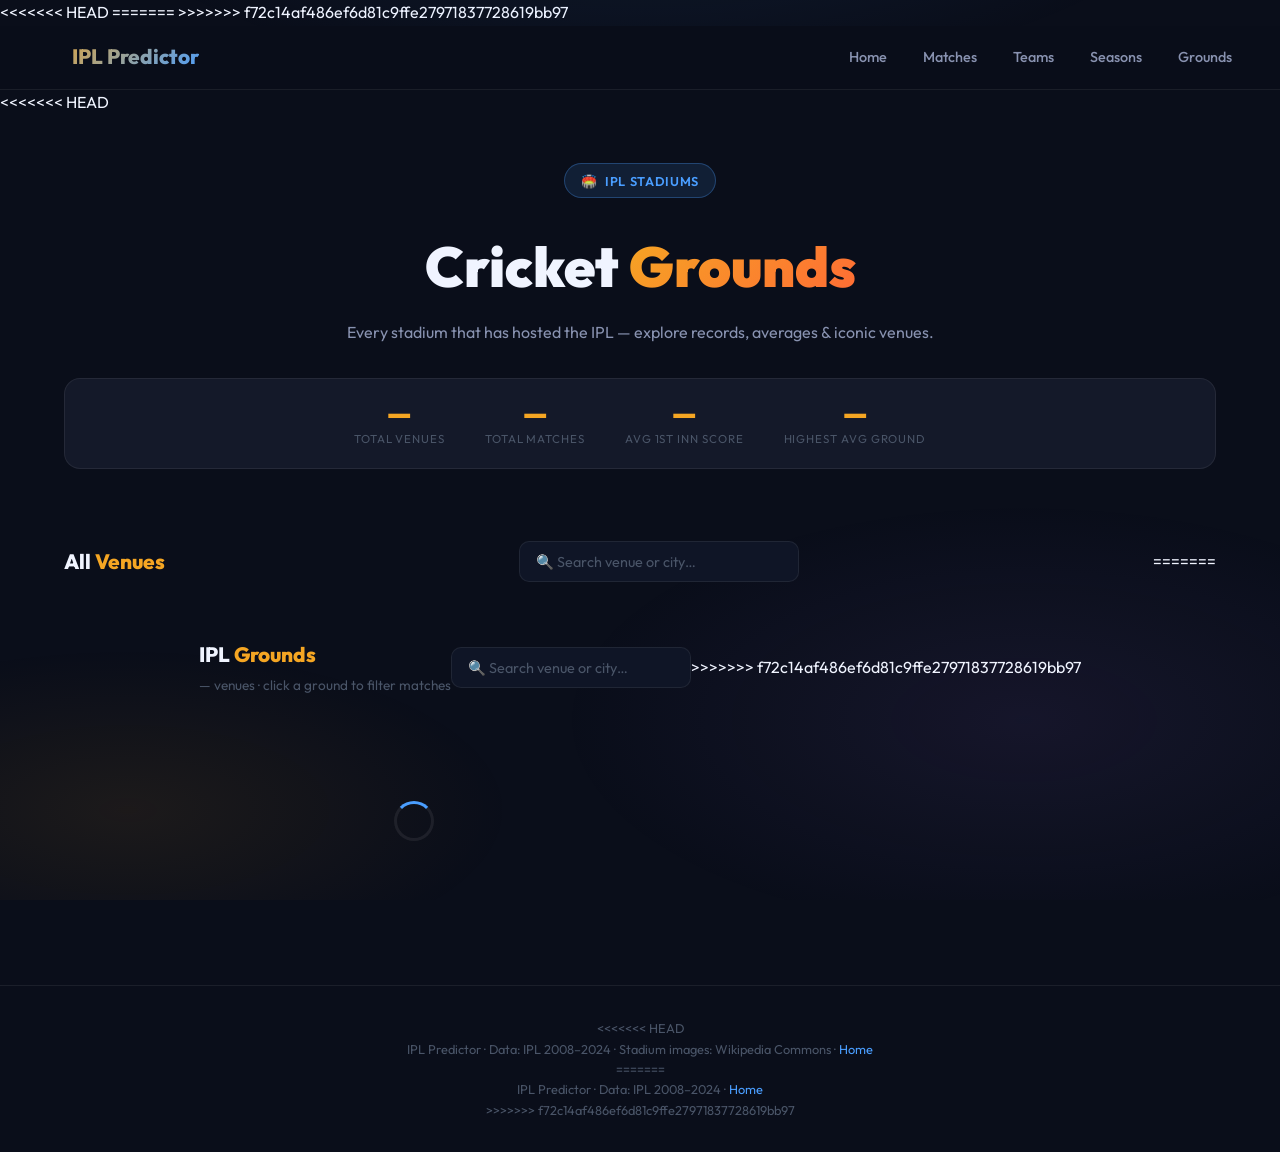
<file: docs/venues.html>
<!DOCTYPE html>
<html lang="en">
<head>
  <meta charset="UTF-8">
  <meta name="viewport" content="width=device-width, initial-scale=1.0">
  <title>Grounds — IPL Predictor</title>
  <meta name="description" content="All IPL cricket grounds with stadium images, match records, and average scores.">
  <link rel="stylesheet" href="css/style.css">
  <link rel="icon" type="image/png" href="assets/logos/ipl.png">
<<<<<<< HEAD
  <style>
    /* ── Enhanced Venue Grid ── */
    .venues-hero {
      padding: 3rem 0 2rem;
      text-align: center;
    }
    .venues-hero h1 {
      font-size: clamp(2rem, 5vw, 3.5rem);
      font-weight: 900;
      margin-bottom: 0.5rem;
    }
    .venues-hero h1 span {
      background: linear-gradient(135deg, var(--accent-gold), #ff6b35);
      -webkit-background-clip: text;
      -webkit-text-fill-color: transparent;
      background-clip: text;
    }
    .venues-hero p {
      color: var(--text-secondary);
      font-size: 1rem;
      margin-bottom: 2rem;
    }
    .venues-stats-bar {
      display: flex;
      justify-content: center;
      gap: 2.5rem;
      padding: 1.25rem 2rem;
      background: var(--bg-card);
      border: 1px solid var(--border);
      border-radius: var(--radius);
      margin-bottom: 2.5rem;
      flex-wrap: wrap;
    }
    .vstat-item { text-align: center; }
    .vstat-item .vnum {
      font-size: 1.75rem;
      font-weight: 900;
      color: var(--accent-gold);
      display: block;
      line-height: 1;
    }
    .vstat-item .vlabel {
      font-size: 0.72rem;
      color: var(--text-muted);
      text-transform: uppercase;
      letter-spacing: 0.08em;
      margin-top: 0.2rem;
    }
    .venue-toolbar {
      display: flex;
      align-items: center;
      justify-content: space-between;
      margin-bottom: 1.75rem;
      gap: 1rem;
      flex-wrap: wrap;
    }
    .venue-toolbar h2 {
      font-size: 1.3rem;
      font-weight: 800;
    }
    .venue-toolbar h2 span { color: var(--accent-gold); }
    .venue-grid {
      display: grid;
      grid-template-columns: repeat(auto-fill, minmax(320px, 1fr));
      gap: 1.5rem;
    }
    .venue-card {
      border-radius: var(--radius);
      overflow: hidden;
      border: 1px solid var(--border);
      transition: var(--transition);
      cursor: pointer;
      position: relative;
      background: var(--bg-card);
    }
    .venue-card:hover {
      transform: translateY(-6px);
      box-shadow: 0 20px 60px rgba(0,0,0,0.5);
      border-color: rgba(74,158,255,0.4);
    }
    .venue-img-wrap {
      position: relative;
      height: 185px;
      overflow: hidden;
    }
    .venue-img {
      width: 100%;
      height: 100%;
      object-fit: cover;
      display: block;
      transition: transform 0.5s ease;
      background: var(--bg-secondary);
    }
    .venue-card:hover .venue-img { transform: scale(1.06); }
    .venue-img-placeholder {
      width: 100%;
      height: 185px;
      background: linear-gradient(135deg, #141929 0%, #1a2035 50%, #0f1526 100%);
      display: flex;
      align-items: center;
      justify-content: center;
      font-size: 3.5rem;
      position: relative;
    }
    .venue-img-placeholder::after {
      content: '';
      position: absolute;
      inset: 0;
      background: radial-gradient(circle at center, rgba(74,158,255,0.08), transparent 70%);
    }
    /* Gradient overlay on image */
    .venue-img-wrap::after {
      content: '';
      position: absolute;
      bottom: 0; left: 0; right: 0;
      height: 60%;
      background: linear-gradient(to top, rgba(20,25,41,0.95) 0%, transparent 100%);
      pointer-events: none;
    }
    /* City badge on image */
    .venue-city-badge {
      position: absolute;
      top: 0.75rem; left: 0.75rem;
      padding: 0.3rem 0.75rem;
      background: rgba(10,14,26,0.75);
      backdrop-filter: blur(8px);
      border: 1px solid rgba(255,255,255,0.12);
      border-radius: 100px;
      font-size: 0.72rem;
      font-weight: 600;
      color: var(--text-secondary);
      z-index: 2;
      display: flex;
      align-items: center;
      gap: 0.3rem;
    }
    /* Match count badge */
    .venue-matches-badge {
      position: absolute;
      top: 0.75rem; right: 0.75rem;
      padding: 0.3rem 0.7rem;
      background: rgba(74,158,255, 0.2);
      border: 1px solid rgba(74,158,255, 0.4);
      backdrop-filter: blur(8px);
      border-radius: 100px;
      font-size: 0.72rem;
      font-weight: 700;
      color: var(--accent-blue);
      z-index: 2;
    }
    .venue-info {
      padding: 1.1rem 1.25rem 1.25rem;
    }
    .venue-info h3 {
      font-size: 0.97rem;
      font-weight: 700;
      margin-bottom: 0.85rem;
      line-height: 1.3;
      color: var(--text-primary);
    }
    .venue-data-row {
      display: flex;
      gap: 0.5rem;
      margin-top: 0.4rem;
    }
    .vd-chip {
      flex: 1;
      background: var(--bg-secondary);
      border: 1px solid var(--border);
      border-radius: 8px;
      padding: 0.45rem 0.6rem;
      text-align: center;
    }
    .vd-chip .vd-val {
      font-size: 0.9rem;
      font-weight: 800;
      color: var(--accent-blue);
      display: block;
      line-height: 1;
    }
    .vd-chip .vd-lbl {
      font-size: 0.63rem;
      color: var(--text-muted);
      text-transform: uppercase;
      letter-spacing: 0.05em;
      margin-top: 0.15rem;
    }
    .venue-winner-row {
      display: flex;
      align-items: center;
      gap: 0.5rem;
      margin-top: 0.75rem;
      padding-top: 0.75rem;
      border-top: 1px solid var(--border);
    }
    .venue-winner-label {
      font-size: 0.7rem;
      color: var(--text-muted);
      text-transform: uppercase;
      letter-spacing: 0.05em;
      flex-shrink: 0;
    }
    .venue-winner-team {
      font-size: 0.78rem;
      font-weight: 700;
      color: var(--accent-gold);
      display: flex;
      align-items: center;
      gap: 0.35rem;
    }
    .venue-winner-team img {
      width: 18px;
      height: 18px;
      object-fit: contain;
      border-radius: 3px;
    }
    .venue-winner-wins {
      margin-left: auto;
      font-size: 0.72rem;
      color: var(--text-muted);
      background: var(--bg-secondary);
      padding: 0.15rem 0.5rem;
      border-radius: 100px;
    }
    /* No results */
    .no-venues {
      grid-column: 1/-1;
      text-align: center;
      padding: 4rem 2rem;
      color: var(--text-muted);
    }
    .no-venues .no-icon { font-size: 3rem; margin-bottom: 1rem; }
    @media (max-width: 768px) {
      .venue-grid { grid-template-columns: 1fr; }
      .venues-stats-bar { gap: 1.5rem; }
    }
  </style>
=======
>>>>>>> f72c14af486ef6d81c9ffe27971837728619bb97
</head>
<body>
<nav class="navbar">
  <a href="index.html" class="nav-brand"><span class="trophy">🏏</span> IPL Predictor</a>
  <ul class="nav-links">
    <li><a href="index.html">Home</a></li>
    <li><a href="matches.html">Matches</a></li>
    <li><a href="teams.html">Teams</a></li>
    <li><a href="seasons.html">Seasons</a></li>
    <li><a href="venues.html">Grounds</a></li>
  </ul>
</nav>

<main>
<<<<<<< HEAD
  <div class="container">

    <div class="venues-hero">
      <div class="hero-badge">🏟️ &nbsp;IPL Stadiums</div>
      <h1>Cricket <span>Grounds</span></h1>
      <p>Every stadium that has hosted the IPL — explore records, averages &amp; iconic venues.</p>
      <div class="venues-stats-bar" id="stats-bar">
        <div class="vstat-item">
          <span class="vnum" id="stat-venues">—</span>
          <div class="vlabel">Total Venues</div>
        </div>
        <div class="vstat-item">
          <span class="vnum" id="stat-matches">—</span>
          <div class="vlabel">Total Matches</div>
        </div>
        <div class="vstat-item">
          <span class="vnum" id="stat-avg-inn1">—</span>
          <div class="vlabel">Avg 1st Inn Score</div>
        </div>
        <div class="vstat-item">
          <span class="vnum" id="stat-highest">—</span>
          <div class="vlabel">Highest Avg Ground</div>
        </div>
      </div>
    </div>

    <div class="venue-toolbar">
      <h2>All <span>Venues</span> <span id="venue-count" style="color:var(--text-muted);font-size:0.9rem;font-weight:500"></span></h2>
      <input type="text" class="search-input" id="venue-search"
        placeholder="🔍 Search venue or city…"
        style="max-width:280px;flex-shrink:0"
        oninput="filterVenues()">
=======
  <div class="container" style="padding-top:2.5rem">
    <div class="section-header">
      <div>
        <h2>IPL <span>Grounds</span></h2>
        <div style="font-size:0.85rem;color:var(--text-muted);margin-top:0.25rem">
          <span id="venue-count">—</span> venues · click a ground to filter matches
        </div>
      </div>
      <input type="text" class="search-input" id="venue-search"
        placeholder="🔍 Search venue or city…"
        style="max-width:260px" oninput="filterVenues()">
>>>>>>> f72c14af486ef6d81c9ffe27971837728619bb97
    </div>

    <div class="venue-grid" id="venue-grid">
      <div class="spinner"></div>
    </div>
  </div>
</main>

<footer>
  <div class="container">
<<<<<<< HEAD
    <p>IPL Predictor &middot; Data: IPL 2008–2024 &middot; Stadium images: Wikipedia Commons &middot; <a href="index.html">Home</a></p>
=======
    <p>IPL Predictor &middot; Data: IPL 2008–2024 &middot; <a href="index.html">Home</a></p>
>>>>>>> f72c14af486ef6d81c9ffe27971837728619bb97
  </div>
</footer>

<script src="js/app.js"></script>
<script>
let allVenues = [];

<<<<<<< HEAD
// Wikipedia Commons venue image URLs keyed by lowercase venue-name keywords
const GROUND_IMAGES = {
  "wankhede":        "assets/grounds/Wankhede_Stadium.jpg",
  "eden gardens":    "assets/grounds/Eden_Gardens.jpg",
  "chinnaswamy":     "assets/grounds/M_Chinnaswamy_Stadium.jpg",
  "chepauk":         "assets/grounds/MA_Chidambaram_Stadium.jpg",
  "chidambaram":     "assets/grounds/MA_Chidambaram_Stadium.jpg",
  "arun jaitley":    "assets/grounds/Arun_Jaitley_Stadium.jpg",
  "feroz shah":      "assets/grounds/Arun_Jaitley_Stadium.jpg",
  "narendra modi":   "assets/grounds/Narendra_Modi_Stadium.jpg",
  "motera":          "assets/grounds/Narendra_Modi_Stadium.jpg",
  "sawai mansingh":  "assets/grounds/Sawai_Mansingh_Stadium.jpg",
  "rajiv gandhi":    "assets/grounds/Rajiv_Gandhi_International_Stadium.jpg",
  "uppal":           "assets/grounds/Rajiv_Gandhi_International_Stadium.jpg",
  "punjab cricket":  "assets/grounds/Punjab_Cricket_Association_IS_Bindra_Stadium.jpg",
  "mohali":          "assets/grounds/Punjab_Cricket_Association_IS_Bindra_Stadium.jpg",
  "mullanpur":       "assets/grounds/Maharaja_Yadavindra_Singh_International_Cricket_Stadium.jpg",
  "himachal":        "assets/grounds/Himachal_Pradesh_Cricket_Association_Stadium.jpg",
  "dharamsala":      "assets/grounds/Himachal_Pradesh_Cricket_Association_Stadium.jpg",
  "brabourne":       "assets/grounds/Brabourne_Stadium.jpg",
  "ekana":           "assets/grounds/Bharat_Ratna_Shri_Atal_Bihari_Vajpayee_Ekana_Cricket_Stadium.jpg",
  "lucknow":         "assets/grounds/Bharat_Ratna_Shri_Atal_Bihari_Vajpayee_Ekana_Cricket_Stadium.jpg",
  "maharashtra cricket": "assets/grounds/Maharashtra_Cricket_Association_Stadium.jpg",
  "gahunje":         "assets/grounds/Maharashtra_Cricket_Association_Stadium.jpg",
  "barsapara":       "assets/grounds/Barsapara_Cricket_Stadium.jpg",
  "guwahati":        "assets/grounds/Barsapara_Cricket_Stadium.jpg",
  "vidarbha":        "assets/grounds/Vidarbha_Cricket_Association_Stadium.jpg",
  "nagpur":          "assets/grounds/Vidarbha_Cricket_Association_Stadium.jpg",
  "holkar":          "assets/grounds/Holkar_Cricket_Stadium.jpg",
  "indore":          "assets/grounds/Holkar_Cricket_Stadium.jpg",
  "saurashtra":      "assets/grounds/Saurashtra_Cricket_Association_Stadium.jpg",
  "rajkot":          "assets/grounds/Saurashtra_Cricket_Association_Stadium.jpg",
  "visakhapatnam":   "assets/grounds/Dr._Y.S._Rajasekhara_Reddy_ACA-VDCA_Cricket_Stadium.jpg",
  "vizag":           "assets/grounds/Dr._Y.S._Rajasekhara_Reddy_ACA-VDCA_Cricket_Stadium.jpg",
  "dubai":           "assets/grounds/Dubai_International_Cricket_Stadium.jpg",
  "sharjah":         "assets/grounds/Sharjah_Cricket_Stadium.jpg",
  "jsca":            "assets/grounds/JSCA_International_Stadium_Complex.jpg",
  "ranchi":          "assets/grounds/JSCA_International_Stadium_Complex.jpg",
  "green park":      "assets/grounds/Green_Park.jpg",
  "kanpur":          "assets/grounds/Green_Park.jpg",
  "barabati":        "assets/grounds/Barabati_Stadium.jpg",
  "cuttack":         "assets/grounds/Barabati_Stadium.jpg",
  "newlands":        "assets/grounds/De_Beers_Diamond_Oval.jpg",
  "wanderers":       "assets/grounds/New_Wanderers_Stadium.jpg",
  "supersport":      "assets/grounds/SuperSport_Park.jpg",
  "centurion":       "assets/grounds/SuperSport_Park.jpg",
  "shaheed veer":    "assets/grounds/Shaheed_Veer_Narayan_Singh_International_Stadium.jpg",
  "raipur":          "assets/grounds/Shaheed_Veer_Narayan_Singh_International_Stadium.jpg",
=======
// Map of venue name keywords → ground image filename
const GROUND_IMAGES = {
  "chinnaswamy": "chinnaswamy.jpg",
  "wankhede": "wankhede.jpg",
  "eden gardens": "eden_gardens.jpg",
  "chepauk": "chepauk.jpg",
  "feroz shah kotla": "kotla.jpg",
  "arun jaitley": "kotla.jpg",
  "mohali": "mohali.jpg",
  "punjab cricket": "mohali.jpg",
  "rajiv gandhi": "rajiv_gandhi.jpg",
  "hyderabad": "rajiv_gandhi.jpg",
  "sawai mansingh": "sawai_mansingh.jpg",
  "jaipur": "sawai_mansingh.jpg",
  "narendra modi": "narendra_modi.jpg",
  "ahmedabad": "narendra_modi.jpg",
  "motera": "narendra_modi.jpg",
  "brabourne": "brabourne.jpg",
  "mumbai": "wankhede.jpg",
  "lucknow": "ekana.jpg",
  "ekana": "ekana.jpg",
  "dharamsala": "dharamsala.jpg",
  "himachal": "dharamsala.jpg",
  "vizag": "vizag.jpg",
  "visakhapatnam": "vizag.jpg",
  "kolkata": "eden_gardens.jpg",
  "pune": "mca.jpg",
  "mca": "mca.jpg",
>>>>>>> f72c14af486ef6d81c9ffe27971837728619bb97
};

function getGroundImage(venueName) {
  const name = venueName.toLowerCase();
<<<<<<< HEAD
  for (const [key, url] of Object.entries(GROUND_IMAGES)) {
    if (name.includes(key)) return url;
=======
  for (const [key, img] of Object.entries(GROUND_IMAGES)) {
    if (name.includes(key)) return `assets/grounds/${img}`;
>>>>>>> f72c14af486ef6d81c9ffe27971837728619bb97
  }
  return null;
}

(async () => {
  await loadAllData();
  allVenues = Object.entries(DATA.venues || {}).sort((a, b) => b[1].matches - a[1].matches);
<<<<<<< HEAD

  // Fill stats bar
  const totalMatches = allVenues.reduce((s, [_, v]) => s + v.matches, 0);
  const avgInn1 = allVenues.length
    ? (allVenues.reduce((s, [_, v]) => s + v.avg_score_inn1, 0) / allVenues.length).toFixed(0)
    : "—";
  const highest = allVenues.reduce((best, [name, v]) =>
    v.avg_score_inn1 > (best?.score || 0) ? { name: name.split(",")[0].split(" ").slice(-2).join(" "), score: v.avg_score_inn1 } : best, null);

  document.getElementById("stat-venues").textContent = allVenues.length;
  document.getElementById("stat-matches").textContent = totalMatches.toLocaleString();
  document.getElementById("stat-avg-inn1").textContent = avgInn1;
  if (highest) document.getElementById("stat-highest").textContent = highest.score;

  document.getElementById("venue-count").textContent = `(${allVenues.length})`;
=======
  document.getElementById("venue-count").textContent = allVenues.length;
>>>>>>> f72c14af486ef6d81c9ffe27971837728619bb97
  renderVenues(allVenues);
})();

function filterVenues() {
  const q = document.getElementById("venue-search").value.toLowerCase();
  const filtered = allVenues.filter(([name, v]) =>
    name.toLowerCase().includes(q) || (v.city || "").toLowerCase().includes(q));
<<<<<<< HEAD
  document.getElementById("venue-count").textContent = `(${filtered.length})`;
=======
>>>>>>> f72c14af486ef6d81c9ffe27971837728619bb97
  renderVenues(filtered);
}

function renderVenues(venues) {
  const grid = document.getElementById("venue-grid");
<<<<<<< HEAD

  if (!venues.length) {
    grid.innerHTML = `<div class="no-venues"><div class="no-icon">🏟️</div><p>No venues found for your search.</p></div>`;
    return;
  }

  grid.innerHTML = venues.map(([name, v]) => {
    const imgUrl = getGroundImage(name);
    const teamMeta = getTeamMeta(v.most_wins || "");
    const shortName = name.split(",")[0];

    const imageEl = imgUrl
      ? `<div class="venue-img-wrap">
           <img class="venue-img" src="${imgUrl}" alt="${name}" loading="lazy"
             onerror="this.parentElement.innerHTML='<div class=\\'venue-img-placeholder\\'>🏟️</div>'">
           <div class="venue-city-badge">📍 ${v.city || "India"}</div>
           <div class="venue-matches-badge">${v.matches} Matches</div>
         </div>`
      : `<div class="venue-img-wrap">
           <div class="venue-img-placeholder">🏟️</div>
           <div class="venue-city-badge">📍 ${v.city || "India"}</div>
           <div class="venue-matches-badge">${v.matches} Matches</div>
         </div>`;

    const winnerHtml = v.most_wins ? `
      <div class="venue-winner-row">
        <span class="venue-winner-label">🏆 Dominates</span>
        <span class="venue-winner-team">
          <img src="${teamMeta.logo}" alt="${v.most_wins}"
            onerror="this.style.display='none'">
          ${v.most_wins}
        </span>
        <span class="venue-winner-wins">${v.most_wins_count}W</span>
      </div>` : "";

    return `
      <div class="venue-card fade-in"
        onclick="window.location='matches.html?venue=${encodeURIComponent(name)}'"
        title="View matches at ${shortName}">
        ${imageEl}
        <div class="venue-info">
          <h3>${shortName}</h3>
          <div class="venue-data-row">
            <div class="vd-chip">
              <span class="vd-val">${v.avg_score_inn1}</span>
              <div class="vd-lbl">Avg 1st Inn</div>
            </div>
            <div class="vd-chip">
              <span class="vd-val">${v.avg_score_inn2}</span>
              <div class="vd-lbl">Avg 2nd Inn</div>
            </div>
            <div class="vd-chip">
              <span class="vd-val" style="color:var(--accent-gold)">${(v.avg_score_inn1 - v.avg_score_inn2).toFixed(0)}</span>
              <div class="vd-lbl">Bat 1st Edge</div>
            </div>
          </div>
          ${winnerHtml}
        </div>
      </div>`;
  }).join("");
=======
  grid.innerHTML = venues.map(([name, v]) => {
    const img = getGroundImage(name);
    const imageEl = img
      ? `<img class="venue-img" src="${img}" alt="${name}" loading="lazy" onerror="this.parentElement.innerHTML='<div class=&quot;venue-img-placeholder&quot;>🏟️</div>'">`
      : `<div class="venue-img-placeholder">🏟️</div>`;

    return `
      <div class="venue-card" onclick="window.location='matches.html?venue=${encodeURIComponent(name)}'" title="View ${name} matches">
        ${imageEl}
        <div class="venue-info">
          <h3>${name}</h3>
          <p>${v.city || ""}</p>
          <div class="venue-stat">
            <span>${v.matches} matches</span>
            <span class="stat-val">Avg: ${v.avg_score_inn1}/${v.avg_score_inn2}</span>
          </div>
          ${v.most_wins ? `
          <div class="venue-stat" style="margin-top:0.3rem">
            <span style="font-size:0.75rem;color:var(--text-muted)">Most wins:</span>
            <span class="stat-val" style="font-size:0.78rem">${v.most_wins} (${v.most_wins_count})</span>
          </div>` : ""}
        </div>
      </div>`;
  }).join("") || `<div style="color:var(--text-muted);padding:2rem">No venues found.</div>`;
>>>>>>> f72c14af486ef6d81c9ffe27971837728619bb97
}
</script>
</body>
</html>
</file>
<file: docs/css/style.css>
/* IPL Prediction Website — Premium Dark Theme */
@import url('https://fonts.googleapis.com/css2?family=Outfit:wght@300;400;500;600;700;800;900&family=Inter:wght@300;400;500;600&display=swap');

:root {
  --bg-primary: #0a0e1a;
  --bg-secondary: #0f1526;
  --bg-card: #141929;
  --bg-glass: rgba(20, 25, 41, 0.85);
  --accent-gold: #f5a623;
  --accent-blue: #4a9eff;
  --accent-purple: #7c5cbf;
  --accent-red: #e84545;
  --accent-green: #2ecc71;
  --text-primary: #f0f4ff;
  --text-secondary: #8892b0;
  --text-muted: #4a5568;
  --border: rgba(255,255,255,0.07);
  --shadow: 0 8px 32px rgba(0,0,0,0.4);
  --radius: 16px;
  --radius-sm: 10px;
  --transition: 0.3s cubic-bezier(0.4, 0, 0.2, 1);
}

*, *::before, *::after { box-sizing: border-box; margin: 0; padding: 0; }

html { scroll-behavior: smooth; }

body {
  font-family: 'Outfit', sans-serif;
  background: var(--bg-primary);
  color: var(--text-primary);
  min-height: 100vh;
  overflow-x: hidden;
  line-height: 1.6;
}

/* ── Scrollbar ── */
::-webkit-scrollbar { width: 6px; }
::-webkit-scrollbar-track { background: var(--bg-secondary); }
::-webkit-scrollbar-thumb { background: var(--accent-blue); border-radius: 3px; }

/* ── Background particles ── */
body::before {
  content: '';
  position: fixed;
  inset: 0;
  background:
    radial-gradient(ellipse 80% 50% at 50% -20%, rgba(74,158,255,0.12) 0%, transparent 60%),
    radial-gradient(ellipse 60% 40% at 80% 80%, rgba(124,92,191,0.10) 0%, transparent 60%),
    radial-gradient(ellipse 50% 30% at 10% 90%, rgba(245,166,35,0.08) 0%, transparent 60%);
  pointer-events: none;
  z-index: 0;
}

/* ── Navbar ── */
.navbar {
  position: sticky;
  top: 0;
  z-index: 1000;
  display: flex;
  align-items: center;
  justify-content: space-between;
  padding: 0 2rem;
  height: 64px;
  background: rgba(10,14,26,0.92);
  backdrop-filter: blur(20px);
  border-bottom: 1px solid var(--border);
}

.nav-brand {
  display: flex;
  align-items: center;
  gap: 0.6rem;
  text-decoration: none;
  font-size: 1.3rem;
  font-weight: 800;
  background: linear-gradient(135deg, var(--accent-gold), var(--accent-blue));
  -webkit-background-clip: text;
  -webkit-text-fill-color: transparent;
  background-clip: text;
}

.nav-brand .trophy { font-size: 1.5rem; filter: drop-shadow(0 0 8px rgba(245,166,35,0.6)); }

.nav-links { display: flex; gap: 0.25rem; list-style: none; }

.nav-links a {
  display: block;
  padding: 0.5rem 1rem;
  border-radius: 8px;
  text-decoration: none;
  color: var(--text-secondary);
  font-weight: 500;
  font-size: 0.9rem;
  transition: var(--transition);
  position: relative;
}

.nav-links a:hover, .nav-links a.active {
  color: var(--text-primary);
  background: rgba(74,158,255,0.1);
}
.nav-links a.active::after {
  content: '';
  position: absolute;
  bottom: -1px;
  left: 50%; transform: translateX(-50%);
  width: 24px; height: 2px;
  background: var(--accent-blue);
  border-radius: 2px;
}

/* ── Main layout ── */
main { position: relative; z-index: 1; }

.container { max-width: 1200px; margin: 0 auto; padding: 0 1.5rem; }

/* ── Hero Section ── */
.hero {
  padding: 5rem 0 3rem;
  text-align: center;
  position: relative;
}

.hero-badge {
  display: inline-flex;
  align-items: center;
  gap: 0.4rem;
  padding: 0.4rem 1rem;
  border-radius: 100px;
  background: rgba(74,158,255,0.12);
  border: 1px solid rgba(74,158,255,0.3);
  color: var(--accent-blue);
  font-size: 0.8rem;
  font-weight: 600;
  letter-spacing: 0.05em;
  text-transform: uppercase;
  margin-bottom: 1.5rem;
}

.hero h1 {
  font-size: clamp(2.5rem, 6vw, 4.5rem);
  font-weight: 900;
  line-height: 1.1;
  margin-bottom: 1rem;
}

.hero h1 .gradient-text {
  background: linear-gradient(135deg, var(--accent-gold) 0%, #ff6b35 50%, var(--accent-blue) 100%);
  -webkit-background-clip: text;
  -webkit-text-fill-color: transparent;
  background-clip: text;
}

.hero p {
  font-size: 1.1rem;
  color: var(--text-secondary);
  max-width: 520px;
  margin: 0 auto 2.5rem;
}

/* ── Score ticker ── */
.stats-ticker {
  display: flex;
  justify-content: center;
  gap: 2rem;
  margin-bottom: 3rem;
  flex-wrap: wrap;
}

.ticker-item {
  text-align: center;
}
.ticker-item .num {
  font-size: 2rem;
  font-weight: 800;
  color: var(--accent-gold);
  display: block;
}
.ticker-item .label {
  font-size: 0.75rem;
  color: var(--text-muted);
  text-transform: uppercase;
  letter-spacing: 0.05em;
}

/* ── Card ── */
.card {
  background: var(--bg-card);
  border: 1px solid var(--border);
  border-radius: var(--radius);
  padding: 1.75rem;
  transition: var(--transition);
}
.card:hover { border-color: rgba(74,158,255,0.25); box-shadow: var(--shadow); }

.card-title {
  font-size: 0.7rem;
  font-weight: 700;
  text-transform: uppercase;
  letter-spacing: 0.1em;
  color: var(--text-muted);
  margin-bottom: 1.25rem;
}

/* ── Prediction Card ── */
.prediction-form {
  max-width: 780px;
  margin: 0 auto 3rem;
}

.team-selectors {
  display: grid;
  grid-template-columns: 1fr auto 1fr;
  gap: 1rem;
  align-items: center;
  margin-bottom: 1.25rem;
}

.vs-badge {
  display: flex;
  align-items: center;
  justify-content: center;
  width: 44px; height: 44px;
  border-radius: 50%;
  background: linear-gradient(135deg, var(--accent-gold), var(--accent-red));
  font-size: 0.75rem;
  font-weight: 900;
  letter-spacing: 0.03em;
  flex-shrink: 0;
}

.team-select-box {
  display: flex;
  flex-direction: column;
  gap: 0.75rem;
}

.team-logo-preview {
  display: flex;
  align-items: center;
  gap: 0.75rem;
  padding: 0.75rem 1rem;
  background: var(--bg-secondary);
  border-radius: var(--radius-sm);
  min-height: 60px;
}

.team-logo-preview img {
  width: 44px; height: 44px;
  object-fit: contain;
  border-radius: 6px;
}

.team-logo-preview .team-name-display {
  font-weight: 600;
  font-size: 0.95rem;
  color: var(--text-primary);
}

.form-select {
  width: 100%;
  padding: 0.75rem 1rem;
  background: var(--bg-secondary);
  border: 1px solid var(--border);
  border-radius: var(--radius-sm);
  color: var(--text-primary);
  font-family: inherit;
  font-size: 0.9rem;
  font-weight: 500;
  cursor: pointer;
  transition: var(--transition);
  appearance: none;
  background-image: url("data:image/svg+xml,%3Csvg xmlns='http://www.w3.org/2000/svg' viewBox='0 0 24 24' fill='none' stroke='%238892b0' stroke-width='2'%3E%3Cpolyline points='6 9 12 15 18 9'%3E%3C/polyline%3E%3C/svg%3E");
  background-repeat: no-repeat;
  background-position: right 0.75rem center;
  background-size: 18px;
  padding-right: 2.5rem;
}
.form-select:focus { outline: none; border-color: var(--accent-blue); box-shadow: 0 0 0 3px rgba(74,158,255,0.15); }
.form-select option { background: #1a2035; }

.venue-row {
  display: flex;
  gap: 1rem;
  align-items: flex-end;
  margin-bottom: 1.25rem;
}
.venue-row .form-group { flex: 1; }

label {
  display: block;
  font-size: 0.8rem;
  font-weight: 600;
  color: var(--text-muted);
  text-transform: uppercase;
  letter-spacing: 0.05em;
  margin-bottom: 0.4rem;
}

/* ── Button ── */
.btn {
  display: inline-flex;
  align-items: center;
  gap: 0.5rem;
  padding: 0.75rem 1.75rem;
  border-radius: var(--radius-sm);
  font-family: inherit;
  font-size: 0.95rem;
  font-weight: 700;
  cursor: pointer;
  transition: var(--transition);
  border: none;
  text-decoration: none;
}

.btn-primary {
  background: linear-gradient(135deg, var(--accent-blue), #2575fc);
  color: #fff;
  box-shadow: 0 4px 20px rgba(74,158,255,0.35);
}
.btn-primary:hover { transform: translateY(-2px); box-shadow: 0 8px 28px rgba(74,158,255,0.5); }
.btn-primary:active { transform: translateY(0); }

.btn-gold {
  background: linear-gradient(135deg, var(--accent-gold), #ff8c00);
  color: #000;
  box-shadow: 0 4px 20px rgba(245,166,35,0.35);
  font-weight: 800;
}
.btn-gold:hover { transform: translateY(-2px); box-shadow: 0 8px 28px rgba(245,166,35,0.5); }

.btn-outline {
  background: transparent;
  border: 1px solid var(--border);
  color: var(--text-secondary);
}
.btn-outline:hover { border-color: var(--accent-blue); color: var(--text-primary); background: rgba(74,158,255,0.05); }

.btn-full { width: 100%; justify-content: center; }

/* ── Prediction Result ── */
.prediction-result {
  display: none;
  margin-top: 1.75rem;
  animation: fadeInUp 0.4s ease;
}
.prediction-result.show { display: block; }

.prob-bars {
  display: flex;
  gap: 0; 
  height: 56px;
  border-radius: var(--radius-sm);
  overflow: hidden;
  margin: 1rem 0;
}

.prob-bar-t1 {
  display: flex;
  align-items: center;
  justify-content: flex-start;
  padding: 0 1rem;
  background: linear-gradient(90deg, #2575fc, #4a9eff);
  transition: width 0.8s cubic-bezier(0.4, 0, 0.2, 1);
  font-weight: 800;
  font-size: 1rem;
  color: #fff;
  gap: 0.4rem;
}

.prob-bar-t2 {
  display: flex;
  align-items: center;
  justify-content: flex-end;
  padding: 0 1rem;
  background: linear-gradient(90deg, #e84545, #c0392b);
  transition: width 0.8s cubic-bezier(0.4, 0, 0.2, 1);
  font-weight: 800;
  font-size: 1rem;
  color: #fff;
  gap: 0.4rem;
  flex-direction: row-reverse;
}

.prob-teams {
  display: flex;
  justify-content: space-between;
  font-size: 0.85rem;
  color: var(--text-secondary);
  margin-bottom: 0.25rem;
}

.winner-badge {
  display: inline-flex;
  align-items: center;
  gap: 0.5rem;
  padding: 0.6rem 1.25rem;
  border-radius: 100px;
  background: linear-gradient(135deg, rgba(46,204,113,0.2), rgba(46,204,113,0.05));
  border: 1px solid rgba(46,204,113,0.4);
  color: var(--accent-green);
  font-weight: 700;
  font-size: 1rem;
  margin-top: 0.75rem;
}

/* ── Section Headers ── */
.section-header {
  display: flex;
  align-items: center;
  justify-content: space-between;
  margin-bottom: 1.5rem;
}

.section-header h2 {
  font-size: 1.5rem;
  font-weight: 800;
}

.section-header h2 span { color: var(--accent-gold); }

section.page-section { padding: 3rem 0; }

/* ── Match Table ── */
.search-bar {
  display: flex;
  gap: 0.75rem;
  margin-bottom: 1.25rem;
  flex-wrap: wrap;
}

.search-input {
  flex: 1;
  min-width: 200px;
  padding: 0.65rem 1rem;
  background: var(--bg-secondary);
  border: 1px solid var(--border);
  border-radius: var(--radius-sm);
  color: var(--text-primary);
  font-family: inherit;
  font-size: 0.9rem;
}
.search-input:focus { outline: none; border-color: var(--accent-blue); }
.search-input::placeholder { color: var(--text-muted); }

.matches-table-wrapper {
  overflow-x: auto;
  border-radius: var(--radius);
  border: 1px solid var(--border);
}

.matches-table {
  width: 100%;
  border-collapse: collapse;
  font-size: 0.875rem;
}

.matches-table th {
  padding: 0.9rem 1rem;
  text-align: left;
  background: var(--bg-secondary);
  color: var(--text-muted);
  font-size: 0.7rem;
  text-transform: uppercase;
  letter-spacing: 0.06em;
  font-weight: 700;
  white-space: nowrap;
}

.matches-table td {
  padding: 0.85rem 1rem;
  border-top: 1px solid var(--border);
  color: var(--text-primary);
  white-space: nowrap;
}

.matches-table tbody tr {
  cursor: pointer;
  transition: var(--transition);
}
.matches-table tbody tr:hover { background: rgba(74,158,255,0.06); }

.team-cell {
  display: inline-flex;
  align-items: center;
  gap: 0.5rem;
  font-weight: 600;
}

.team-cell img {
  width: 22px; height: 22px;
  object-fit: contain;
  border-radius: 4px;
}

.winner-tag {
  display: inline-block;
  padding: 0.2rem 0.6rem;
  border-radius: 100px;
  background: rgba(46,204,113,0.15);
  color: var(--accent-green);
  font-size: 0.75rem;
  font-weight: 700;
}

/* ── Team Cards Grid ── */
.teams-grid {
  display: grid;
  grid-template-columns: repeat(auto-fill, minmax(200px, 1fr));
  gap: 1.25rem;
}

.team-card {
  background: var(--bg-card);
  border: 1px solid var(--border);
  border-radius: var(--radius);
  padding: 1.5rem;
  text-align: center;
  cursor: pointer;
  transition: var(--transition);
  position: relative;
  overflow: hidden;
}

.team-card::before {
  content: '';
  position: absolute;
  inset: 0;
  background: radial-gradient(circle at 50% 0%, rgba(74,158,255,0.15), transparent 60%);
  opacity: 0;
  transition: var(--transition);
}

.team-card:hover { border-color: rgba(74,158,255,0.4); transform: translateY(-4px); box-shadow: 0 12px 40px rgba(0,0,0,0.4); }
.team-card:hover::before { opacity: 1; }

.team-card img {
  width: 72px; height: 72px;
  object-fit: contain;
  margin-bottom: 1rem;
  filter: drop-shadow(0 4px 12px rgba(0,0,0,0.4));
}

.team-card .team-name {
  font-weight: 700;
  font-size: 0.95rem;
  margin-bottom: 0.5rem;
}

.team-card .team-record {
  font-size: 0.8rem;
  color: var(--text-muted);
}

.team-card .win-pct {
  font-size: 1.5rem;
  font-weight: 900;
  color: var(--accent-gold);
  margin-bottom: 0.25rem;
}

/* ── Progress bar ── */
.progress-bar {
  height: 6px;
  background: var(--bg-secondary);
  border-radius: 3px;
  overflow: hidden;
  margin-top: 0.5rem;
}
.progress-fill {
  height: 100%;
  border-radius: 3px;
  background: linear-gradient(90deg, var(--accent-blue), var(--accent-gold));
  transition: width 0.6s ease;
}

/* ── Season Timeline ── */
.seasons-grid {
  display: grid;
  grid-template-columns: repeat(auto-fill, minmax(240px, 1fr));
  gap: 1rem;
}

.season-card {
  background: var(--bg-card);
  border: 1px solid var(--border);
  border-radius: var(--radius);
  padding: 1.25rem;
  transition: var(--transition);
}
.season-card:hover { border-color: rgba(245,166,35,0.35); }

.season-card .season-title {
  font-size: 0.7rem;
  color: var(--text-muted);
  text-transform: uppercase;
  letter-spacing: 0.1em;
  margin-bottom: 0.5rem;
}

.season-card .champion {
  display: flex;
  align-items: center;
  gap: 0.65rem;
  margin-bottom: 0.75rem;
}
.season-card .champion img { width: 36px; height: 36px; object-fit: contain; }
.season-card .champion .name { font-weight: 800; font-size: 1rem; color: var(--accent-gold); }

/* ── Venue Gallery ── */
.venue-grid {
  display: grid;
  grid-template-columns: repeat(auto-fill, minmax(280px, 1fr));
  gap: 1.25rem;
}

.venue-card {
  border-radius: var(--radius);
  overflow: hidden;
  border: 1px solid var(--border);
  transition: var(--transition);
  cursor: pointer;
  position: relative;
}
.venue-card:hover { transform: translateY(-4px); box-shadow: var(--shadow); border-color: rgba(74,158,255,0.3); }

.venue-img {
  width: 100%;
  height: 160px;
  object-fit: cover;
  display: block;
  background: var(--bg-secondary);
}
.venue-img-placeholder {
  width: 100%;
  height: 160px;
  background: linear-gradient(135deg, #1a2035, #0f1526);
  display: flex;
  align-items: center;
  justify-content: center;
  font-size: 3rem;
}

.venue-info {
  padding: 1rem 1.25rem;
  background: var(--bg-card);
}
.venue-info h3 { font-size: 0.95rem; font-weight: 700; margin-bottom: 0.25rem; }
.venue-info p { font-size: 0.8rem; color: var(--text-muted); }
.venue-stat { display: flex; justify-content: space-between; margin-top: 0.5rem; font-size: 0.8rem; }
.venue-stat .stat-val { color: var(--accent-blue); font-weight: 700; }

/* ── Match Detail ── */
.match-header {
  padding: 2.5rem 0 1.5rem;
}
.match-header .match-meta {
  display: flex; gap: 0.75rem; flex-wrap: wrap;
  margin-bottom: 1.5rem;
}
.match-meta .pill {
  padding: 0.3rem 0.75rem;
  border-radius: 100px;
  background: var(--bg-secondary);
  border: 1px solid var(--border);
  font-size: 0.8rem;
  color: var(--text-secondary);
}

.scorecard {
  display: grid;
  grid-template-columns: 1fr auto 1fr;
  gap: 1.5rem;
  align-items: center;
}

.scorecard-team {
  text-align: center;
}

.scorecard-team .team-logo-lg {
  width: 80px; height: 80px;
  object-fit: contain;
  margin: 0 auto 0.75rem;
  display: block;
  filter: drop-shadow(0 4px 16px rgba(0,0,0,0.5));
}

.scorecard-team .sc-name { font-size: 1.1rem; font-weight: 800; margin-bottom: 0.5rem; }
.scorecard-team .sc-score { font-size: 2.5rem; font-weight: 900; color: var(--accent-gold); line-height: 1; }
.scorecard-team .sc-detail { font-size: 0.85rem; color: var(--text-muted); }

.scorecard-vs {
  text-align: center;
  font-size: 0.75rem; font-weight: 800;
  color: var(--text-muted);
}

.winner-announce {
  margin-top: 1.25rem;
  padding: 1rem 1.5rem;
  border-radius: var(--radius-sm);
  background: linear-gradient(135deg, rgba(46,204,113,0.1), transparent);
  border: 1px solid rgba(46,204,113,0.3);
  text-align: center;
  font-size: 1rem;
  font-weight: 700;
  color: var(--accent-green);
}

/* ── Charts ── */
.charts-grid {
  display: grid;
  grid-template-columns: repeat(auto-fit, minmax(340px, 1fr));
  gap: 1.25rem;
  margin-top: 2rem;
}

.chart-card {
  background: var(--bg-card);
  border: 1px solid var(--border);
  border-radius: var(--radius);
  padding: 1.5rem;
}

.chart-card h3 {
  font-size: 0.85rem;
  font-weight: 700;
  text-transform: uppercase;
  letter-spacing: 0.06em;
  color: var(--text-muted);
  margin-bottom: 1rem;
}

.chart-container { position: relative; }

/* ── Pagination ── */
.pagination {
  display: flex;
  justify-content: center;
  gap: 0.5rem;
  margin-top: 1.5rem;
  flex-wrap: wrap;
}
.page-btn {
  padding: 0.45rem 0.85rem;
  border-radius: 8px;
  border: 1px solid var(--border);
  background: var(--bg-card);
  color: var(--text-secondary);
  cursor: pointer;
  font-family: inherit;
  font-size: 0.85rem;
  font-weight: 600;
  transition: var(--transition);
}
.page-btn:hover, .page-btn.active { background: var(--accent-blue); border-color: var(--accent-blue); color: #fff; }

/* ── Loading spinner ── */
.spinner { display: flex; justify-content: center; align-items: center; min-height: 200px; }
.spinner::after {
  content: '';
  width: 40px; height: 40px;
  border-radius: 50%;
  border: 3px solid var(--border);
  border-top-color: var(--accent-blue);
  animation: spin 0.8s linear infinite;
}
@keyframes spin { to { transform: rotate(360deg); } }

/* ── Animations ── */
@keyframes fadeInUp {
  from { opacity: 0; transform: translateY(20px); }
  to { opacity: 1; transform: translateY(0); }
}
.fade-in { animation: fadeInUp 0.5s ease forwards; }

/* ── Footer ── */
footer {
  border-top: 1px solid var(--border);
  padding: 2rem 0;
  text-align: center;
  font-size: 0.8rem;
  color: var(--text-muted);
  margin-top: 4rem;
}
footer a { color: var(--accent-blue); text-decoration: none; }
footer a:hover { text-decoration: underline; }

/* ── Responsive ── */
@media (max-width: 768px) {
  .navbar { padding: 0 1rem; }
  .nav-links { gap: 0; }
  .nav-links a { padding: 0.5rem 0.6rem; font-size: 0.8rem; }
  .team-selectors { grid-template-columns: 1fr; }
  .vs-badge { display: none; }
  .scorecard { grid-template-columns: 1fr 1fr; }
  .scorecard-vs { display: none; }
  .charts-grid { grid-template-columns: 1fr; }
  .hero h1 { font-size: 2rem; }
}

/* ── Model accuracy badge ── */
.model-badge {
  display: inline-flex;
  align-items: center;
  gap: 0.4rem;
  padding: 0.3rem 0.8rem;
  border-radius: 100px;
  background: rgba(124,92,191,0.15);
  border: 1px solid rgba(124,92,191,0.35);
  color: #a78bfa;
  font-size: 0.78rem;
  font-weight: 700;
}
</file>
